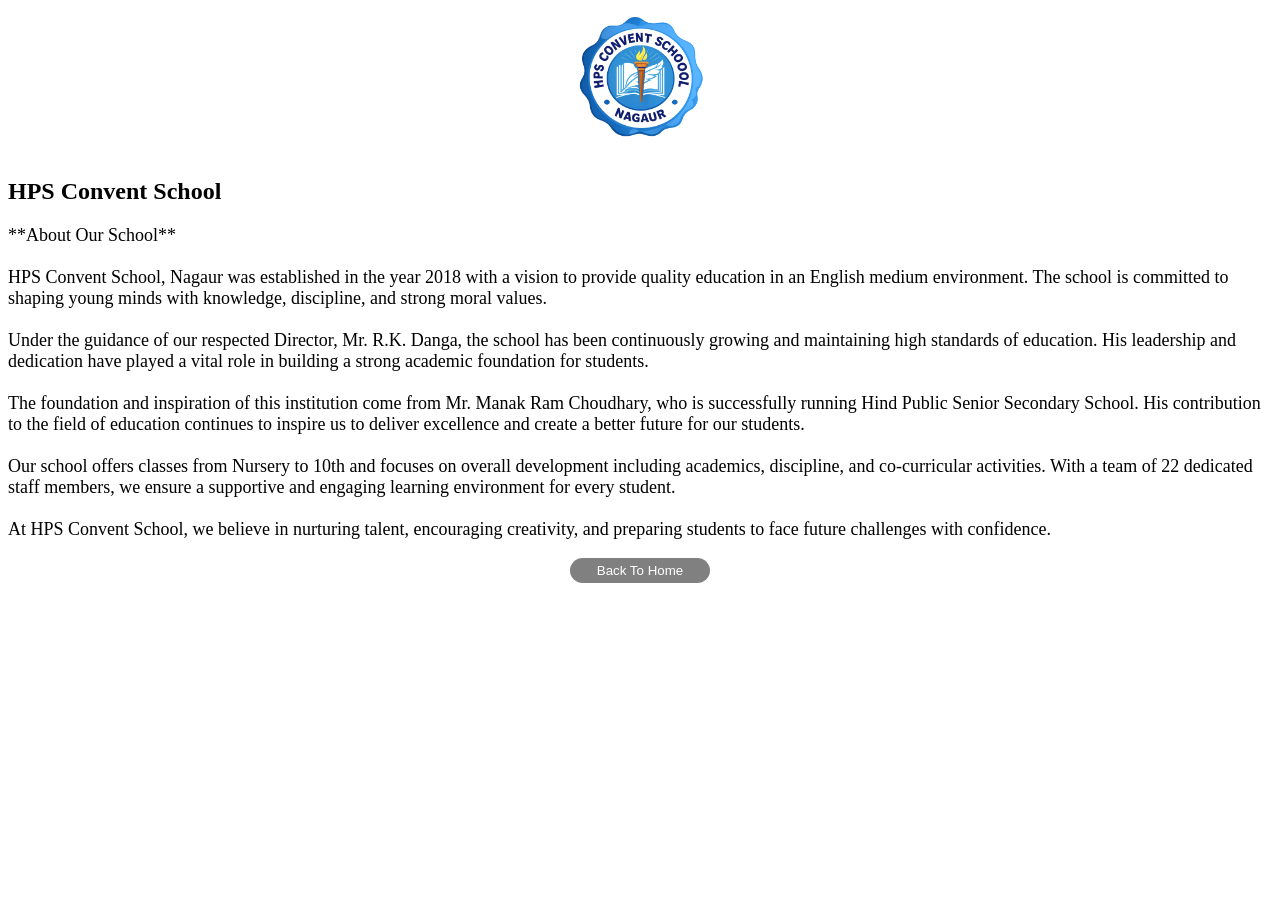
<file: about-us.html>
<!DOCTYPE html>
<html lang="en">
<head>
    <meta charset="UTF-8">
    <meta name="viewport" content="width=device-width, initial-scale=1.0">
    <title>About us</title>
    <style>
        .logo {
            display: flex;
            align-items: center;
            justify-content: center;
            cursor:progress;

        }
        p {
            font-family: cursive;
            font-size: large;
        }
        .button {
            display: flex;
            justify-content: center;
            
        }
        button {
            background-color: gray;
            color: white;
            border: none;
            border-radius: 15px;
            width:140px ;
            height: 25px;
            text-transform: capitalize;
            cursor: pointer;
        }
    </style>
</head>
<body> <div class="logo"> <img src="school logo main.png" height="150px" alt="School logo"></div>
    <h2>HPS Convent School</h2>
    <p> **About Our School** 
<br> <br>
HPS Convent School, Nagaur was established in the year 2018 with a vision to provide quality education in an English medium environment. The school is committed to shaping young minds with knowledge, discipline, and strong moral values. <br> <br>

Under the guidance of our respected Director, Mr. R.K. Danga, the school has been continuously growing and maintaining high standards of education. His leadership and dedication have played a vital role in building a strong academic foundation for students.
<br> <br>
The foundation and inspiration of this institution come from Mr. Manak Ram Choudhary, who is successfully running Hind Public Senior Secondary School. His contribution to the field of education continues to inspire us to deliver excellence and create a better future for our students. <br> <br>

Our school offers classes from Nursery to 10th and focuses on overall development including academics, discipline, and co-curricular activities. With a team of 22 dedicated staff members, we ensure a supportive and engaging learning environment for every student. <br> <br>

At HPS Convent School, we believe in nurturing talent, encouraging creativity, and preparing students to face future challenges with confidence. <br>
</p>

<div class="button"> <a href="index.html"><button>Back to home </button></a></div>
    
</body>
</html>
</file>
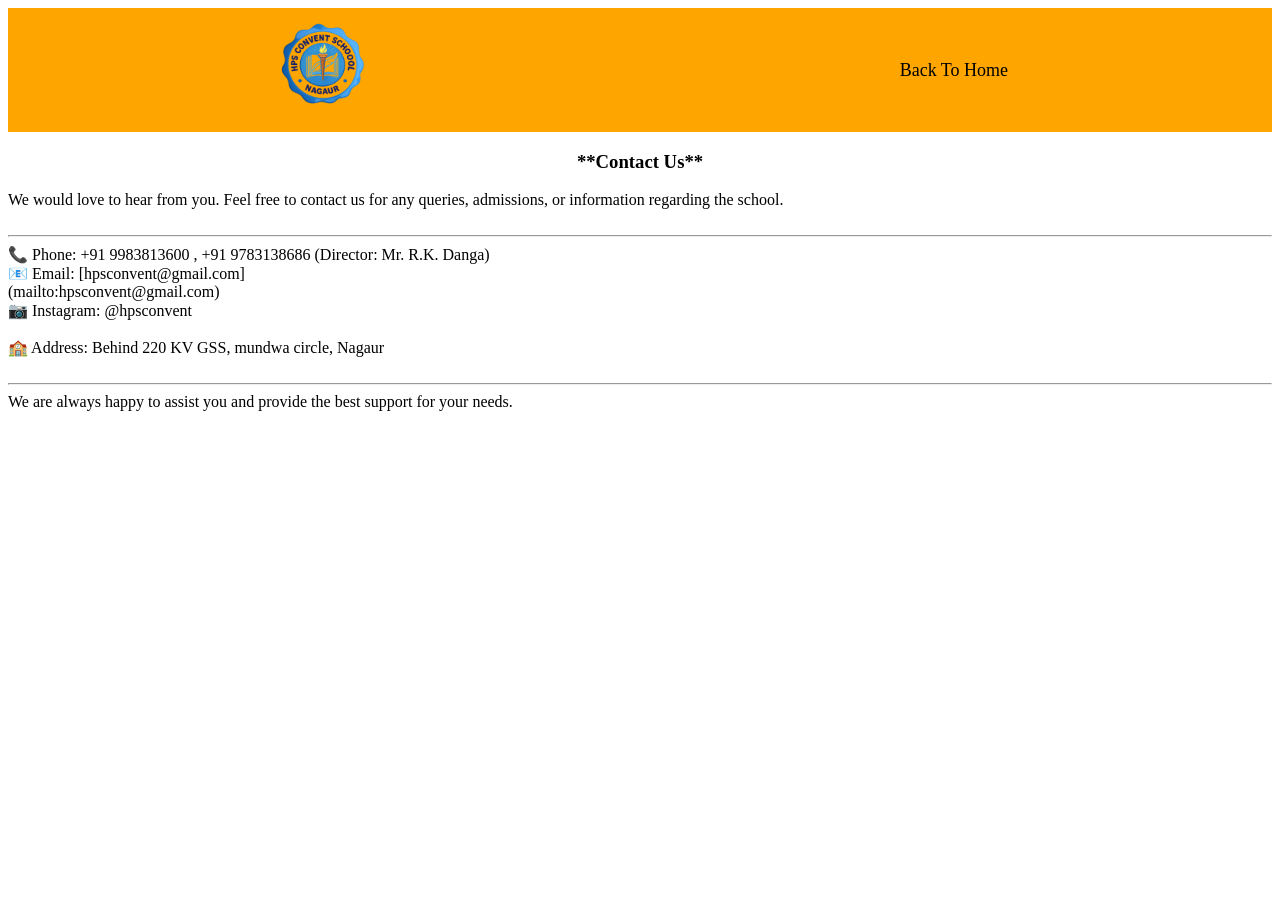
<file: contact-us.html>
<!DOCTYPE html>
<html lang="en">
<head>
    <meta charset="UTF-8">
    <meta name="viewport" content="width=device-width, initial-scale=1.0">
    <title>contect us</title>
    <style> 
        .nav {
    background-color: orange;
    display: flex;
    justify-content: space-around;
    align-items: center;
    padding-top: 10px;
    padding-bottom: 10px;}
    h3 {
        text-align: center;
    }
    a {
        text-decoration: none;
        color: black;
        font-size: large;
        font-family: cursive;
    }
    </style>
</head>
<body>
    <div class="nav">
            <div class="logo"><img src="school logo main.png" alt="school logo" height="100px" class="schoollogo"> </div>
            <div > <a href="index.html" >Back To Home</a></div>
           
        </div>
    <p>
        <h3> **Contact Us** </h3>
       

We would love to hear from you. Feel free to contact us for any queries, admissions, or information regarding the school. <br> <br> <hr>

📞 Phone: +91 9983813600   , +91 9783138686 (Director: Mr. R.K. Danga) <br> 
📧 Email: [hpsconvent@gmail.com] <br>(mailto:hpsconvent@gmail.com) <br>
📷 Instagram: @hpsconvent<br>
<br>
🏫 Address: Behind 220 KV GSS, mundwa circle, Nagaur<br><br>
<hr>
We are always happy to assist you and provide the best support for your needs.<br><br>

    </p>
    
</body>
</html>
</file>
